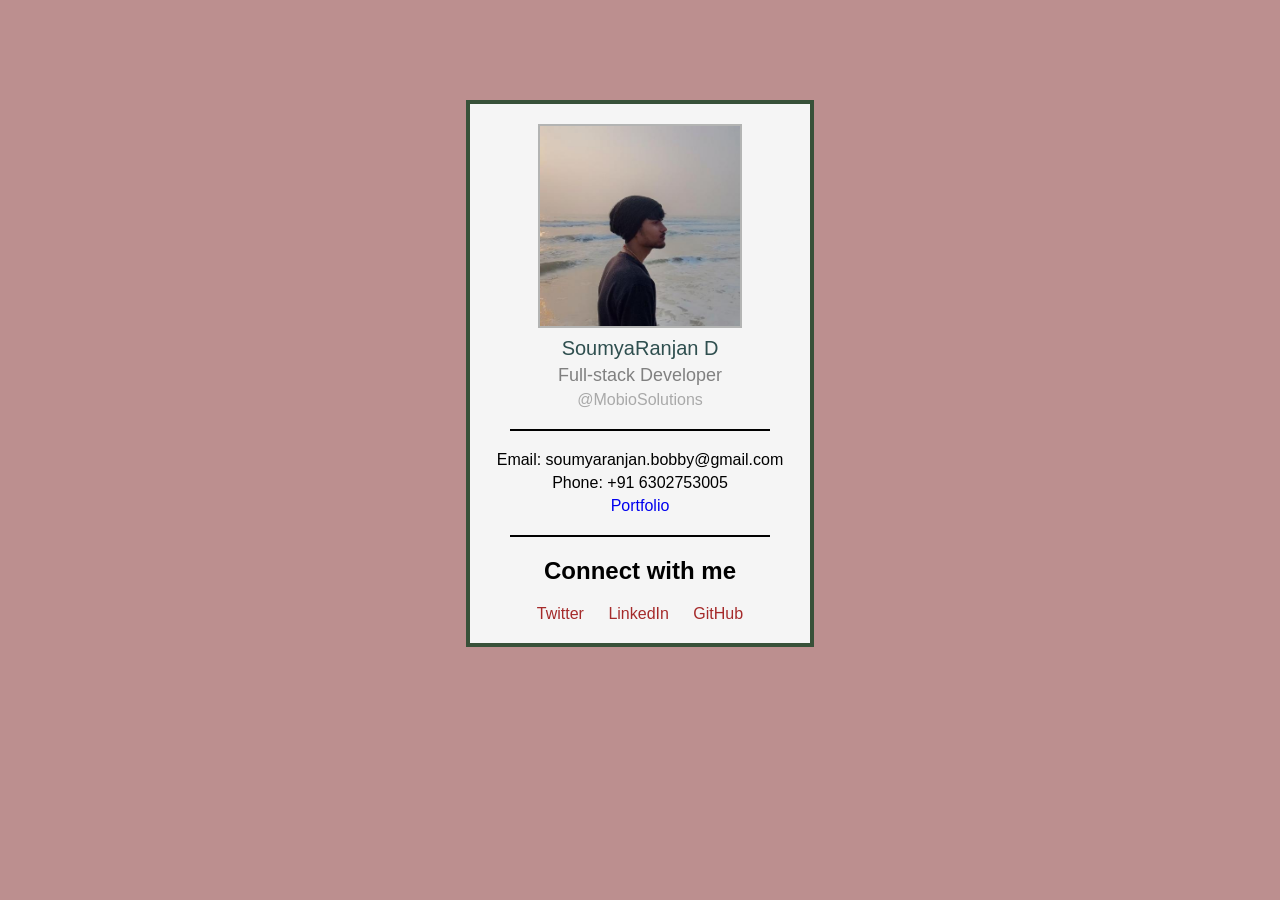
<file: Days/Day37/BusinessCard/index.html>
<!DOCTYPE html>
<html lang="en">
<head>
    <meta charset="UTF-8">
    <meta name="viewport" content="width=device-width, initial-scale=1.0">
    <link rel="stylesheet" href="styles.css">
    <title>Business card</title>
</head>
<body>
    <div class="business-card">
        <img class="profile-image" src="bobby.jpg" alt="flower image used as profile" />
        <p class="full-name">SoumyaRanjan D</p>
        <p class="designation">Full-stack Developer</p>
        <p class="company">@MobioSolutions</p>
        <hr>
        <p>Email: soumyaranjan.bobby@gmail.com</p>
        <p>Phone: +91 6302753005</p>
        <a class="portfolio-link" href="https://www.portfolio.com/">Portfolio</a>
        <hr>
        <div class="social-media">
            <h2>Connect with me</h2>
            <a href="https://www.twitter.com/">Twitter</a>
            <a href="https://www.linkedin.com/">LinkedIn</a>
            <a href="https://www.github.com/">GitHub</a>
        </div>
    </div>
</body>
</html>
</file>
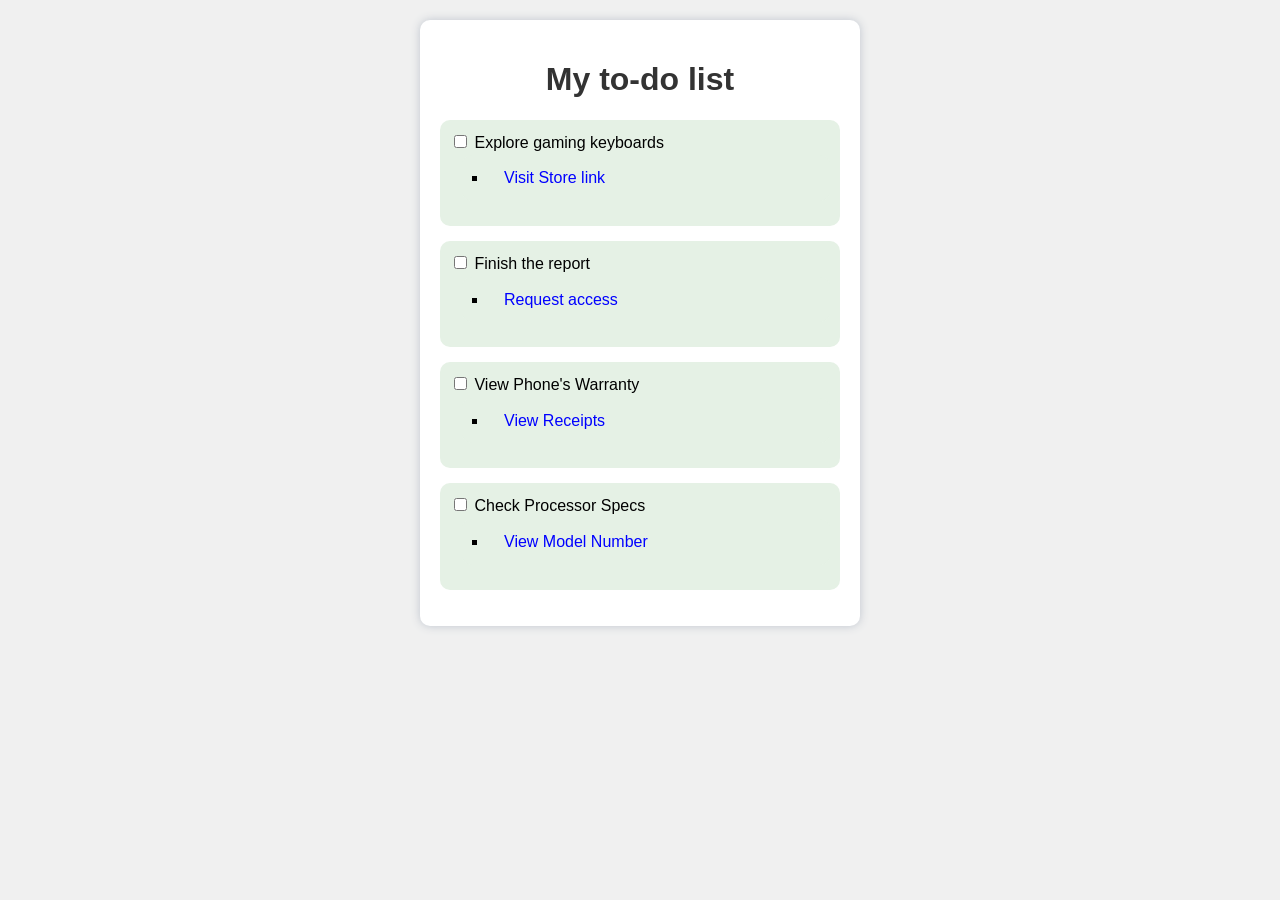
<file: Days/Day39/To-do list/index.html>
<!DOCTYPE html>
<html lang="en">

<head>
    <meta charset="UTF-8">
    <meta name="viewport" content="width=device-width, initial-scale=1.0">
    <link rel="stylesheet" href="styles.css" />
    <title>Styled To-Do List</title>
</head>

<body>
    <div class="container">
        <h1>My to-do list</h1>
        <ul class="todo-list">
            <li>
                <input type="checkbox" id="gaming">
                <label for="gaming"> Explore gaming keyboards</label>
                <ul class="sub-item">
                    <li><a href="https://amazon.com/gaming" target="_blank" class="sub-item-link">Visit Store link</a>
                    </li>
                </ul>
            </li>
            <li>
                <input type="checkbox" id="report">
                <label for="report"> Finish the report</label>
                <ul class="sub-item">
                    <li><a href="https://amazon.com/gaming" target="_blank" class="sub-item-link">Request access</a>
                    </li>
                </ul>
            </li>
            <li>
                <input type="checkbox" id="phone-receipt">
                <label for="phone-receipt"> View Phone's Warranty</label>
                <ul class="sub-item">
                    <li><a href="https://amazon.com/gaming" target="_blank" class="sub-item-link">View Receipts</a></li>
                </ul>
            </li>
            <li>
                <input type="checkbox" id="processor-specs">
                <label for="processor-specs"> Check Processor Specs</label>
                <ul class="sub-item">
                    <li><a href="https://amazon.com/gaming" target="_blank" class="sub-item-link">View Model Number</a>
                    </li>
                </ul>
            </li>


        </ul>
    </div>
</body>

</html>
</file>
<file: Days/Day37/BusinessCard/styles.css>
body {
    background-color: rosybrown;
    font-family: Arial, sans-serif;
}

.business-card {
    width: 300px;
    background-color: whitesmoke;
    padding: 20px;
    margin: 100px auto 0px auto;
    text-align: center;
    font-size: 16px;
    border: 4px solid #385139
}

.profile-image {
    width: 200px;
    max-width: 100%;
    border: 2px solid #b3b4b3;
}

.full-name {
    font-size: 20px;
    color: darkslategray;
}

.designation {
    font-size: 18px;
    color: gray;
}

.company {
    font-size: 16px;
    color: darkgray;
}

a {
    text-decoration: none;
}

p {
    margin: 5px auto;
}

.social-media>a {
    padding: 0 10px;
    color: brown;
}

a:hover {
    color: blue;
}

a:visited {
    color: black
}

hr {
    margin: 20px;
    border: 1px solid black;
}
</file>
<file: Days/Day39/To-do list/styles.css>
body {
    font-family: Arial, sans-serif;
    background-color: #f0f0f0;
    margin: 0;
    padding: 20px;
}

h1 {
    text-align: center;
    color: #333;
}

.container {
    max-width: 400px;
    border-radius: 10px;
    background-color: #fff;
    padding: 20px;
    margin: 0 auto;
    box-shadow: 0 0 10px rgb(191, 197, 206);
}

.todo-list {
    list-style-type: none;
    padding-left: 0px;
}

.todo-list li {
    margin-bottom: 15px;
    line-height: 1.6;
    padding: 10px;
    background-color: #e5f1e5;
    border-radius: 10px;
    border: none;
    position: relative;
}

ul.sub-item {
    padding-left: 12px;
}

a:link {
    color: blue;
}


a.sub-item-link {
    margin-left: 10px;
    text-decoration: none;
    color: blue;
}

a.sub-item-link:active {
    color: whitesmoke;
}

a.sub-item-link:visited {
    color: darkorchid;
}

a.sub-item-link:focus {
    outline: #333;
}

a.sub-item-link:hover {
    color: #c43434;
    text-decoration: underline;
}

.sub-item {
    list-style-type: square;
    list-style-position: inside;
}
</file>
